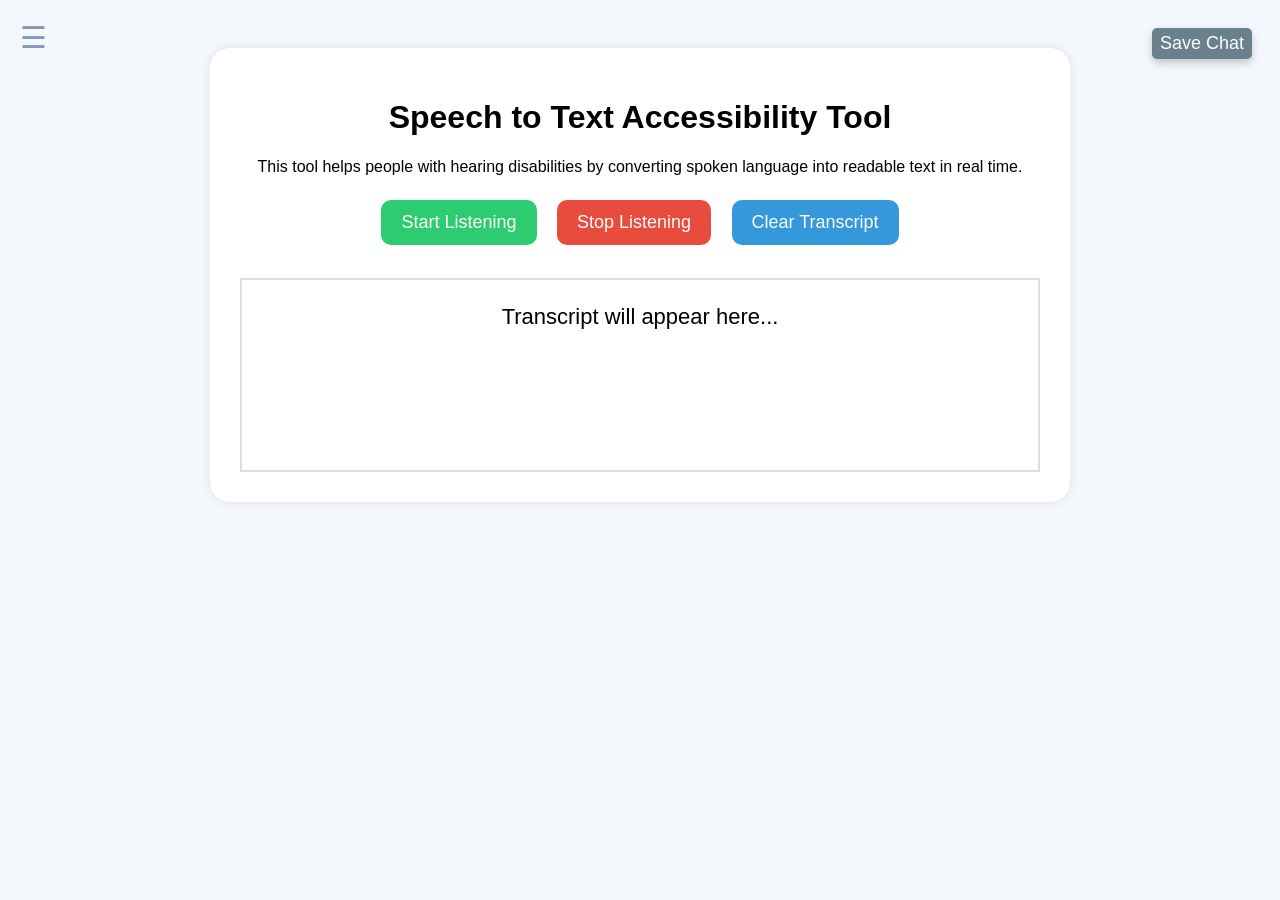
<file: index.html>
<!DOCTYPE html>
<html lang="en">
<head>
<meta charset="UTF-8">
<title>Accessibility Speech-to-Text Tool</title>
<link rel="stylesheet" type="text/css" href="style.css">
</head>

<body>

<div class="hamburger-menu" onclick="toggleMenu()">
    ☰
    <button id="hamburgerBtn">Toggle Menu</button>
</div>

<button id="saveBtn" onclick="saveCurrentChat()">Save Chat</button>

<div id="sideMenu" class="side-menu">
    <h2 style="color: white; padding-left: 32px;">History</h2>
    <div id="historyList"></div>
    <hr style="border: 0.5px solid #ccc; margin: 10px 20px;">
    <h3 style="color: #333; padding-left: 32px; font-size: 18px">Saved Chats</h3>
    <div id="savedChats">
        <a href="#" style="font-size: 14px; color: #555;">No saved chats yet...</a>
    </div>    <!-- Saved chats will be listed here -->
</div>

<div class="container">

<h1> Speech to Text Accessibility Tool</h1>

<p>
This tool helps people with hearing disabilities by converting spoken language
into readable text in real time.
</p>

<button id="startBtn">Start Listening</button>
<button id="stopBtn">Stop Listening</button>
<button id="clearBtn">Clear Transcript</button>

<div id="output">Transcript will appear here...</div>
<script src="script.js"></script>

<script>
    function toggleMenu() {
        const menu = document.getElementById('sideMenu');
        const mainContent = document.querySelector('.container'); // Main content area to shift when menu opens
        const hamburger = document.querySelector('.hamburger-menu'); // Hamburger menu element
        if (menu.style.width === '250px') {
            menu.style.width = '0';
            mainContent.style.marginLeft = '';
            hamburger.style.color = 'black'; // Reset hamburger color when menu is closed
        } else {
            menu.style.width = '250px';
            mainContent.style.marginLeft = '250px'; //pushes content to right
            hamburger.style.color = 'white'; // Change hamburger color when menu is open
        }
    }

    function saveCurrentChat() {
        const outputDiv = document.getElementById('output');
        const transcript = outputDiv.innerText;
        if (transcript === 'Transcript will appear here...' || transcript.trim() === "") {
            alert('No transcript to save!');
            return;
        }

        let chatTitle = prompt('Enter a title for this chat:', `Chat from ${new Date().toLocaleString()}`);
        if (chatTitle === null) return;

        let savedChats = JSON.parse(localStorage.getItem('savedChats')) || [];
        
        const chatEntry = {
            date: new Date().toLocaleString(),
            content: transcript,
            title: chatTitle
        }
        
        savedChats.push(chatEntry);
        localStorage.setItem('savedChats', JSON.stringify(savedChats));
        
        updateHistoryUI();
        alert('Chat saved!');
    }

    function editChatTitle(index) {
        let savedChats = JSON.parse(localStorage.getItem('savedChats')) || [];

        //Ask user for new title
        let newTitle = prompt('Edit chat title:', savedChats[index].title);

        //If user didn't cancel and entered new title...
        if (newTitle !== null && newTitle.trim() !== "") {
            savedChats[index].title = newTitle.trim(); //Update title in array
            localStorage.setItem('savedChats', JSON.stringify(savedChats)); //Save updated array back to localStorage
            updateHistoryUI(); //Refresh the UI to show updated title
        }
    }
    function updateHistoryUI() {
        const savedChatsContainer = document.getElementById('savedChats');
        savedChatsContainer.innerHTML = ''; // Clear existing entries

        let savedChats = JSON.parse(localStorage.getItem('savedChats')) || [];
        if (savedChats.length === 0) {
            savedChatsContainer.innerHTML = '<a href="#" style="font-size: 14px; color: #555;">No saved chats yet...</a>';
        } else {
            savedChats.forEach((chat, index) => {
                // Create a row for each saved chat
                const row = document.createElement('div');
                row.style.display = 'flex'; //Align children horizontally
                row.style.justifyContent = 'space-between';
                row.style.alignItems = 'center';
                row.style.borderBottom = '1px solid #4a6268'; // Add a separator between chats 

                //1. Chat link
                const chatLink = document.createElement('a');
                chatLink.href = '#';
                chatLink.style.flexGrow = '1'; // Allow link to take up remaining space
                chatLink.style.fontSize = '14px';
                chatLink.innerText = `${chat.title || 'Untitled Chat'} (${chat.date})`;                
                chatLink.onclick = (e) => {
                    e.preventDefault();
                    document.getElementById('output').innerText = chat.content;
                    toggleMenu(); // Close menu after loading chat
                };

                //2. Edit Button
                const editBtn = document.createElement('button');
                editBtn.innerText = '✏️';
                editBtn.style.background = 'none';
                editBtn.style.border = 'none';
                editBtn.style.cursor = 'pointer';
                editBtn.style.padding = '5px';
                editBtn.style.fontSize = '14px';
                editBtn.onclick = (e) => {
                    e.stopPropagation();
                    editChatTitle(index);
                }
                

                //3. Delete button
                const deleteBtn = document.createElement('button');
                deleteBtn.innerText = '🗑️';
                deleteBtn.style.background = 'none';
                deleteBtn.style.border = 'none';
                deleteBtn.style.cursor = 'pointer';
                deleteBtn.style.padding = '5px';
                deleteBtn.onclick = (e) => {
                    e.stopPropagation(); // Prevent triggering the chat load
                    deleteChat(index);
                };

                // Append elements to the row
                row.appendChild(chatLink);
                row.appendChild(editBtn);
                row.appendChild(deleteBtn);
                savedChatsContainer.appendChild(row);
            });
        }
    }

    //Function to remove chat from localStorage
    function deleteChat(index) {
        if (confirm('Are you sure you want to delete this chat?')) {
            let savedChats = JSON.parse(localStorage.getItem('savedChats')) || [];
            savedChats.splice(index, 1); // Remove item at that position
            localStorage.setItem('savedChats', JSON.stringify(savedChats));
            updateHistoryUI(); //Refresh the UI after deletion
        }
    }

    window.onload = function() {
        updateHistoryUI();
    }
</script>
</body>
</html>
</file>
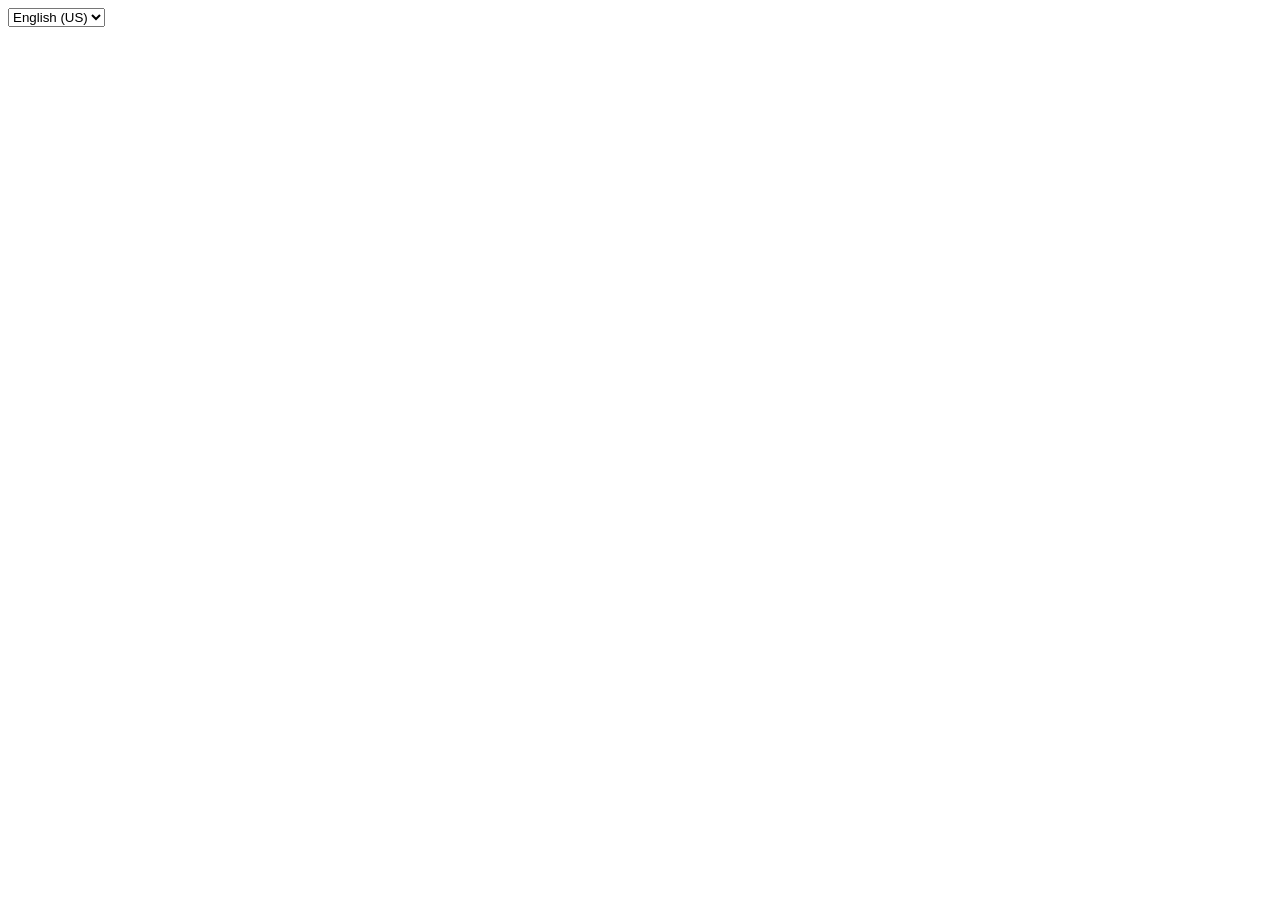
<file: language.html>
<html> 
  <select id="languageSelect">
  <option value="en-US">English (US)</option>
  <option value="es-ES">Spanish</option>
  <option value="fr-FR">French</option>
  <option value="hi-IN">Hindi</option>
  <option value="zh-CN">Chinese</option>
</select>  
</html>
</file>
<file: style.css>
body{
    font-family: Arial, sans-serif;
    padding:40px;
    background:#f4f7fb;
}

/* Container */
.container{
    max-width:800px;
    margin:auto;
    background:white;
    padding:30px;
    border-radius:20px;
    box-shadow:0 0 10px rgba(0,0,0,0.1);
}

/* Buttons */
button{
    font-size:18px;
    padding:12px 20px;
    margin:8px;
    border:none;
    border-radius:10px;
    cursor:pointer;
}

#startBtn{
    background:#2ecc71;
    color:white;
}

#stopBtn{
    background:#e74c3c;
    color:white;
}

#clearBtn{
    background:#3498db;
    color:white;
}

/* Output box */
#output{
    margin-top:25px;
    border:2px solid #ddd;
    padding:20px;
    min-height:150px;
    font-size:22px;
    line-height:1.5;
}

/* Accessibility focus */
button:focus{
    outline:3px solid black;
}

.hamburger-menu {
    font-size: 30px;
    cursor: pointer;
    position: fixed;
    top: 20px;
    left: 20px;
    color: rgb(134, 152, 187);
    z-index: 1002; /* Ensure it stays above the side menu */
    transition: left 0.5s; /* Smooth transition for hamburger position */
}

.menu-open .hamburger-menu {
    color: white;
}

#hamburgerBtn {
    display: none; /* Hide the button, as the hamburger icon will be used */
}

#saveBtn {
    position: fixed;
    top: 20px;
    right: 20px;
    z-index: 1002; /* Ensure it stays above the side menu */
    background-color: #6b808d;
    color: white;
    border: none;
    padding: 5px 8px;
    border-radius: 5px;
    cursor: pointer;
    display: flex;
    align-items: center;
    justify-content: center;
    font-size: 18px;
    font-family: 'Segoe UI', Tahoma, Geneva, Verdana, sans-serif;
    box-shadow: 0 4px 8px rgba(0, 0, 0, 0.2);
}

.side-menu {
    height: 100%;
    width: 0;
    position: fixed;
    z-index: 1001;
    top: 0;
    left: 0;
    background-color: #6d8b92;
    overflow-x: hidden;
    transition: 0.5s;
    padding-top: 60px;
}

.side-menu a {
    white-space: normal; /* Allow text to wrap */
    padding: 8px 8px 8px 32px;
    text-decoration: none;
    font-size: 18px;
    color: #818181;
    display: block;
    transition: 0.3s;
    word-wrap: break-word; /* Break long words to prevent overflow */
}

.side-menu a:hover {
    color: #f1f1f1;
}

.container {
    max-width: 800px;
    margin: auto; /* Center the container */
    background: white;
    padding: 30px;
    border-radius: 20px;
    box-shadow: 0 0 10px rgba(0,0,0,0.1);
    text-align: center;
    font-family:'Lucida Sans', 'Lucida Sans Regular', 'Lucida Grande', 'Lucida Sans Unicode', Geneva, Verdana, sans-serif;
    font-size: medium;

    transition: margin-left 0.5s; /* Smooth transition for content shift */
}

body {
    overflow-x: hidden; /* Prevent horizontal scroll when menu is open */
}

#savedChats div {
    padding-right: 15px;
    display: flex;
    align-items: flex-start; /* Align items to the top of the row */
    justify-content: space-between;
    width: 100%;
    box-sizing: border-box; /* Ensure padding is included in width */
    transition:  0.3s; /* Smooth hover effect */
}

.deleteBtn { /* Style for delete button */
    margin-right: 10px; /* Space between delete button and chat link */
    background: transparent;
    font-size: 18px;
    padding: 5px;
    width: auto; /* Allow button to size based on content */
    height: auto;
    box-shadow: none;
}

#savedChats button {
    background: transparent !important;
    box-shadow: none !important;
    margin: 2px;
    padding: 5px;
    width: auto;
    font-size: 16px;
    color: white; /* Ensure delete button is visible */
    flex-shrink: 0; /* Prevent button from shrinking */
}

#savedChats div:hover {
    background-color: #222;
}

/*Adjust links inside saved chats area specifically*/
#savedChats a {
    padding: 12px 10px 12px 32px; /*Reduce right padding*/
    display: inline-block; /*change from block to inline-block*/
    color: #d5faff !important; /*light grey color*/
    flex-grow: 1; /*Makes text take up all available space, pushing the delete button to the right*/
    width: auto; /*Allow width to adjust based on content*/
}

#savedChats button:hover {
    transform: scale(1.2); /* Slightly enlarge the delete button on hover */
}
#savedChats a:hover {
    color: #f1f1f1 !important; /*light grey color on hover*/
}
</file>
